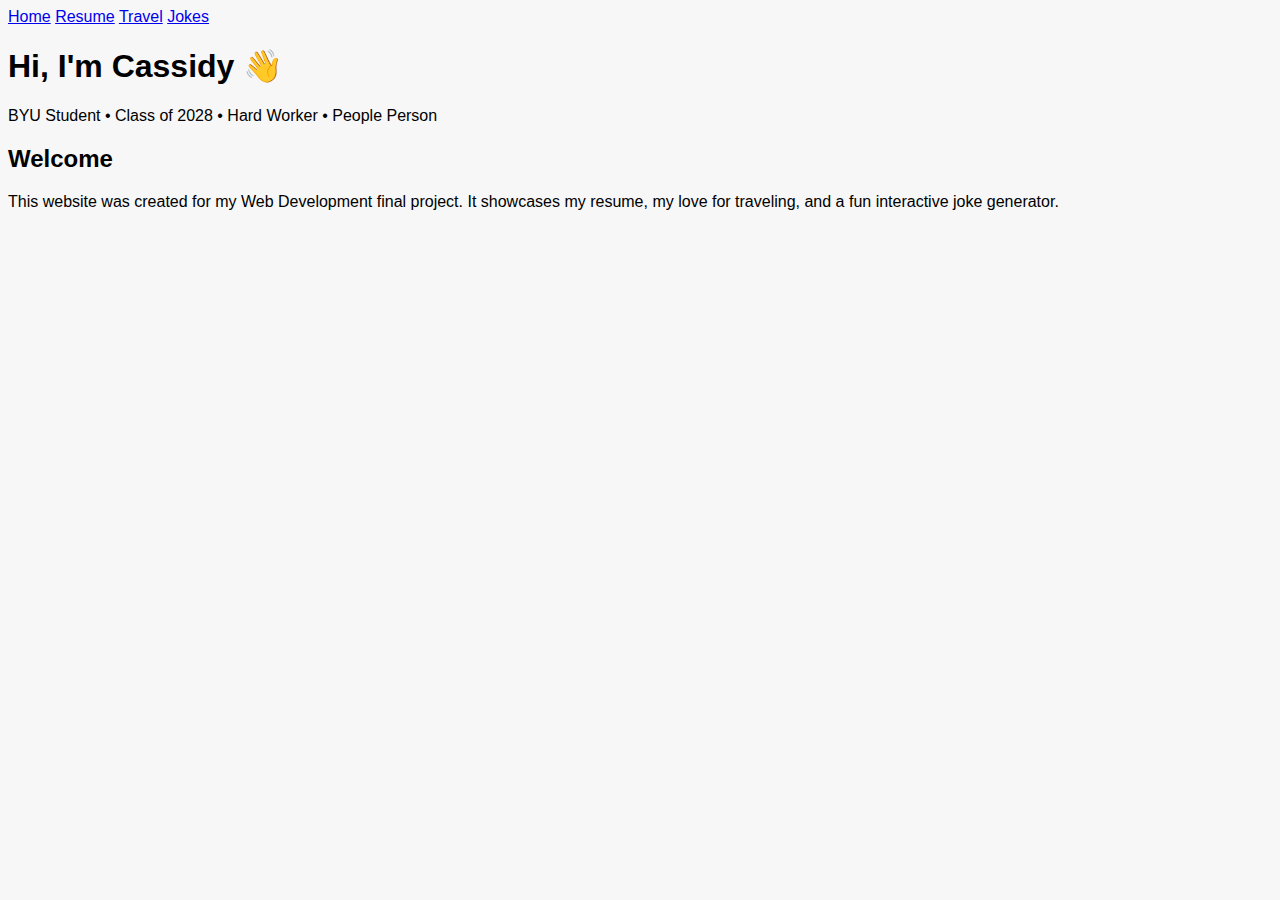
<file: index.html>
<!DOCTYPE html>
<html>
<head>
  <title>Cassidy Bingham</title>
  <link rel="stylesheet" href="style.css">
</head>
<body>

<nav>
  <a href="index.html">Home</a>
  <a href="resume.html">Resume</a>
  <a href="scratch.html">Travel</a>
  <a href="app.html">Jokes</a>
</nav>

<div class="hero">
  <h1>Hi, I'm Cassidy 👋</h1>
  <p>BYU Student • Class of 2028 • Hard Worker • People Person</p>
</div>

<div class="section">
  <h2>Welcome</h2>
  <p>
    This website was created for my Web Development final project.
    It showcases my resume, my love for traveling, and a fun interactive joke generator.
  </p>
</div>

</body>
</html>
</file>
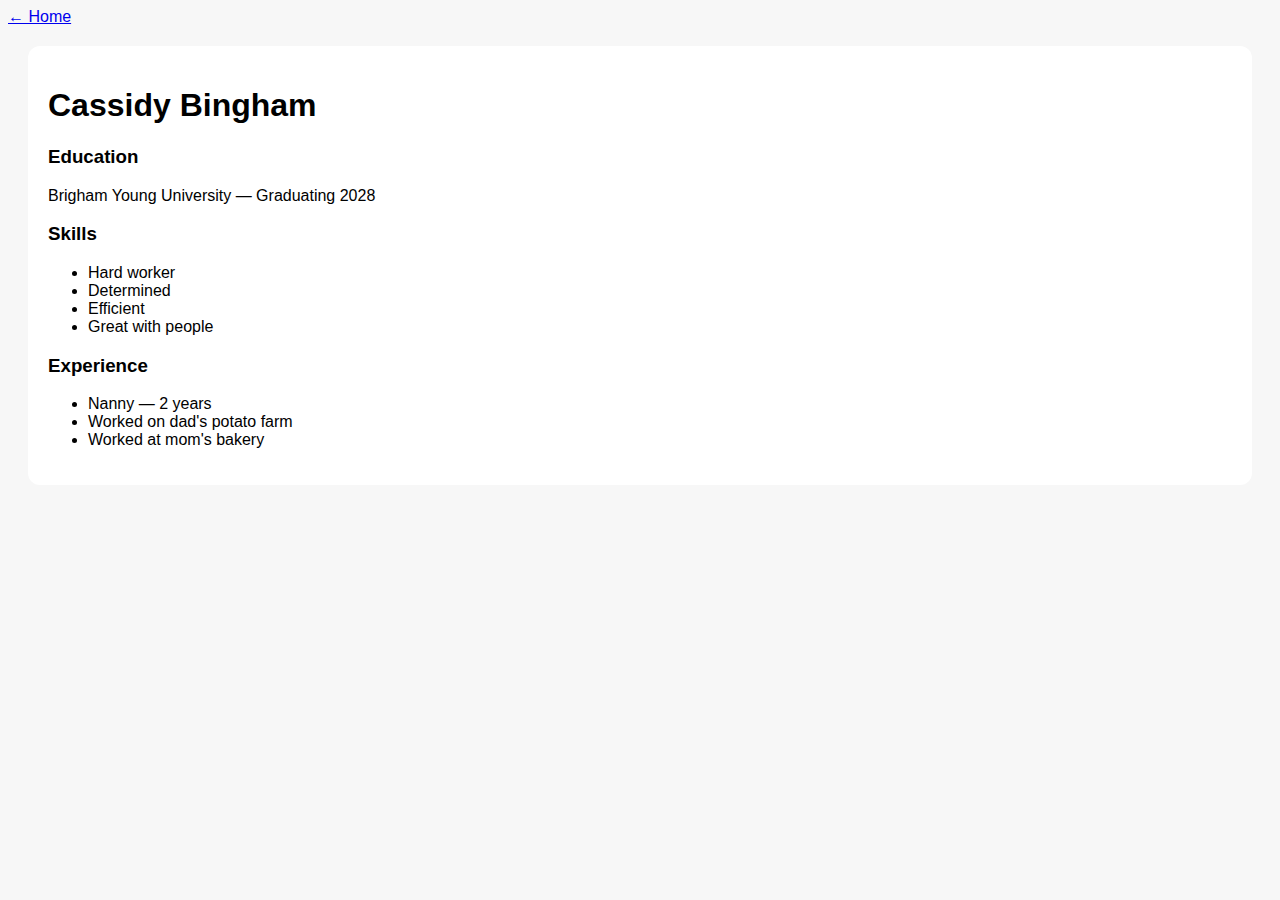
<file: resume.html>
<!DOCTYPE html>
<html>
<head>
  <meta charset="utf-8">
  <title>Résumé - Cassidy Bingham</title>
  <link rel="stylesheet" href="style.css">
</head>
<body>
  <a href="index.html">← Home</a>
  <div class="div-box">
    <h1>Cassidy Bingham</h1>
    <h3>Education</h3>
    <p>Brigham Young University — Graduating 2028</p>
    <h3>Skills</h3>
    <ul>
      <li>Hard worker</li>
      <li>Determined</li>
      <li>Efficient</li>
      <li>Great with people</li>
    </ul>
    <h3>Experience</h3>
    <ul>
      <li>Nanny — 2 years</li>
      <li>Worked on dad's potato farm</li>
      <li>Worked at mom's bakery</li>
    </ul>
  </div>
</body>
</html>
</file>
<file: style.css>
body {
  background-color: #f7f7f7;
  font-family: Arial, sans-serif;
}
.custom-bg {
  background-image: url('images/travel1.jpg');
  background-size: cover;
  background-position: center;
  padding: 40px;
  color: white;
}
.div-box {
  background: white;
  padding: 20px;
  margin: 20px;
  border-radius: 12px;
}
</file>
